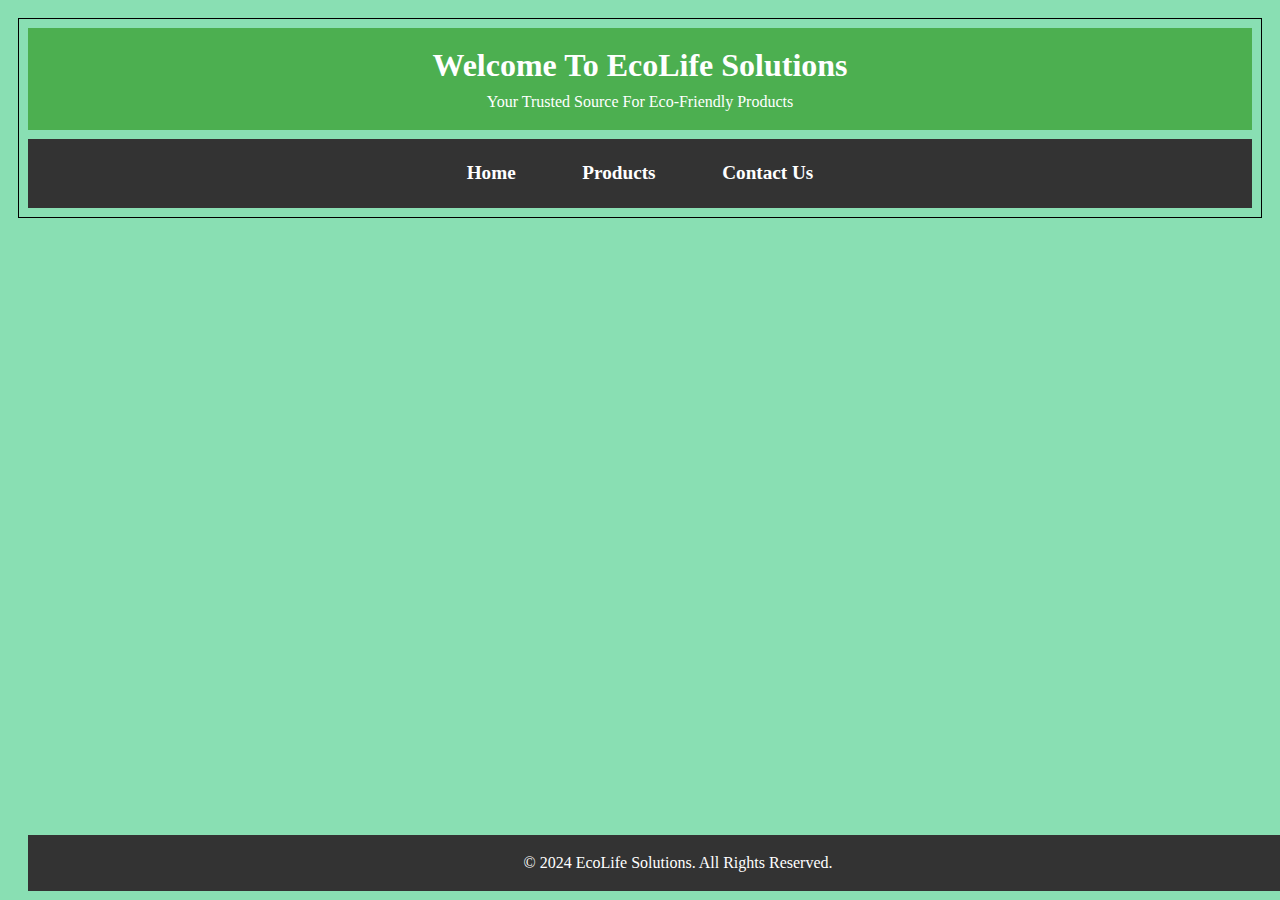
<file: index.html>
<!DOCTYPE html>
<html lang="en">
<head>
    <meta charset="UTF-8">
    <meta name="viewport" content="width=device-width, initial-scale=1.0">
    <title>EcoLife Solutions</title>
    <link rel="stylesheet" href="stylee.css">

</head>
<body>
    <header>
        <h1>Welcome to EcoLife Solutions</h1>
        <p>Your trusted source for eco-friendly products</p>
    </header>

    <nav>
        <ul>
            <li><a href="#">Home</a></li>
            <li><a href="products.html">Products</a></li>
            <li><a href="ContactUs.html">Contact Us</a></li>
        </ul>
    </nav>

    

    

    <footer>
        <p>&copy; 2024 EcoLife Solutions. All Rights Reserved.</p>
    </footer>
</body>
</html>
</file>
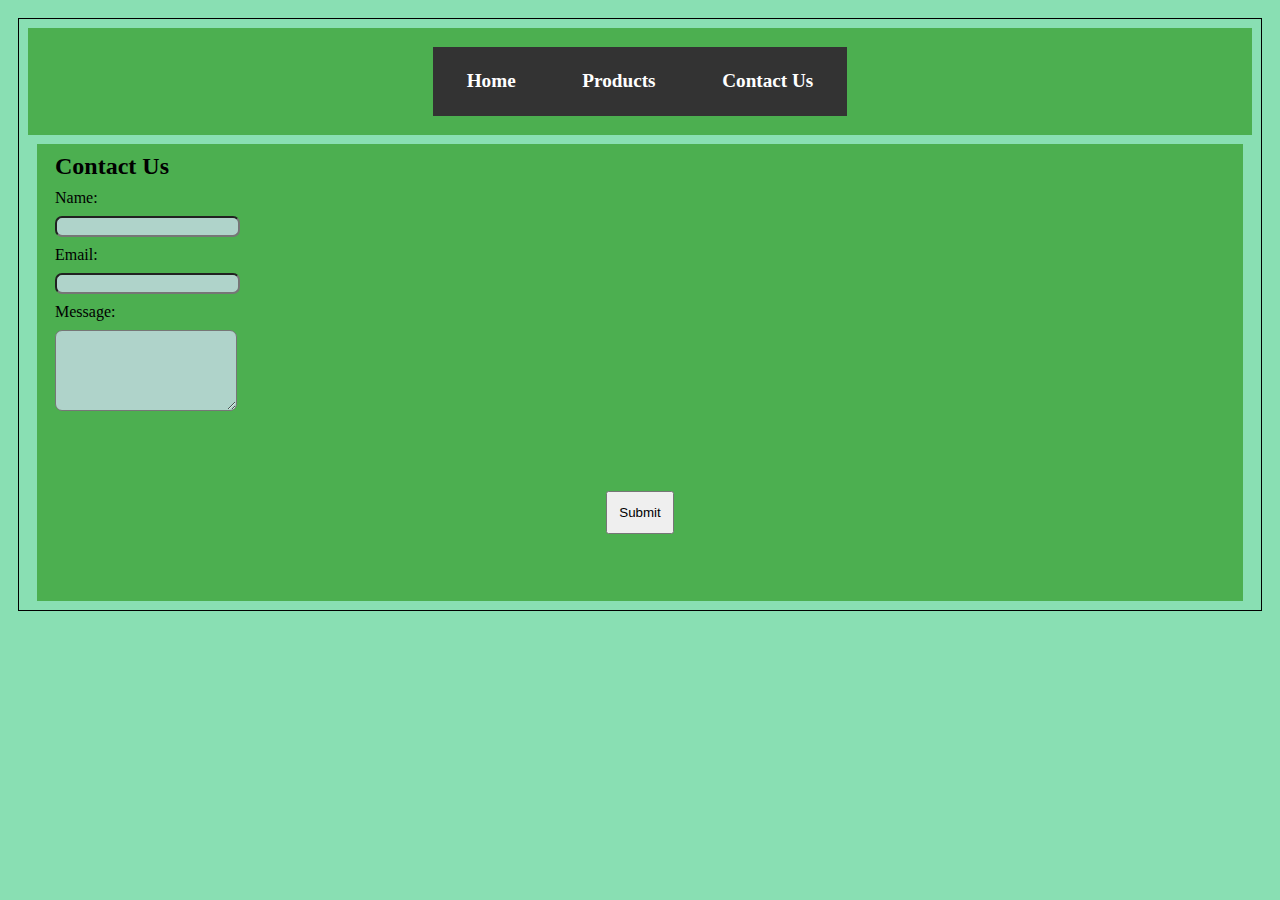
<file: ContactUs.html>
<!DOCTYPE html>
<html lang="en">
<head>
    <meta charset="UTF-8">
    <meta name="viewport" content="width=device-width, initial-scale=1.0">
    <title>ContactUs</title>
    <link rel="stylesheet" href="stylee.css">
</head>
<body>

    <header id="HEAD">
        
            
        <nav>
            <ul>
                <li><a href="EcoLife.html">Home</a></li>
                <li><a href="products.html">Products</a></li>
                <li><a href="ContactUs.html">Contact Us</a></li>
            </ul>
        </nav>
            
        
    </header>
    <div id="DIV">

        <section id="contact">
            <div id="H22"><h2>Contact Us</h2></div>
            <form>
                <label for="name">Name:</label><br>
                <input type="text" id="name" name="name" required><br>
                <label for="email">Email:</label><br>
                <input type="email" id="email" name="email" required><br>
                <label for="message">Message:</label><br>
                <textarea id="message" name="message" rows="5" required></textarea><br>
                <div id="btn"><button  type="submit">Submit</button></div>
            </form>
            
        </section>
    </div>
</body>
</html>
</file>
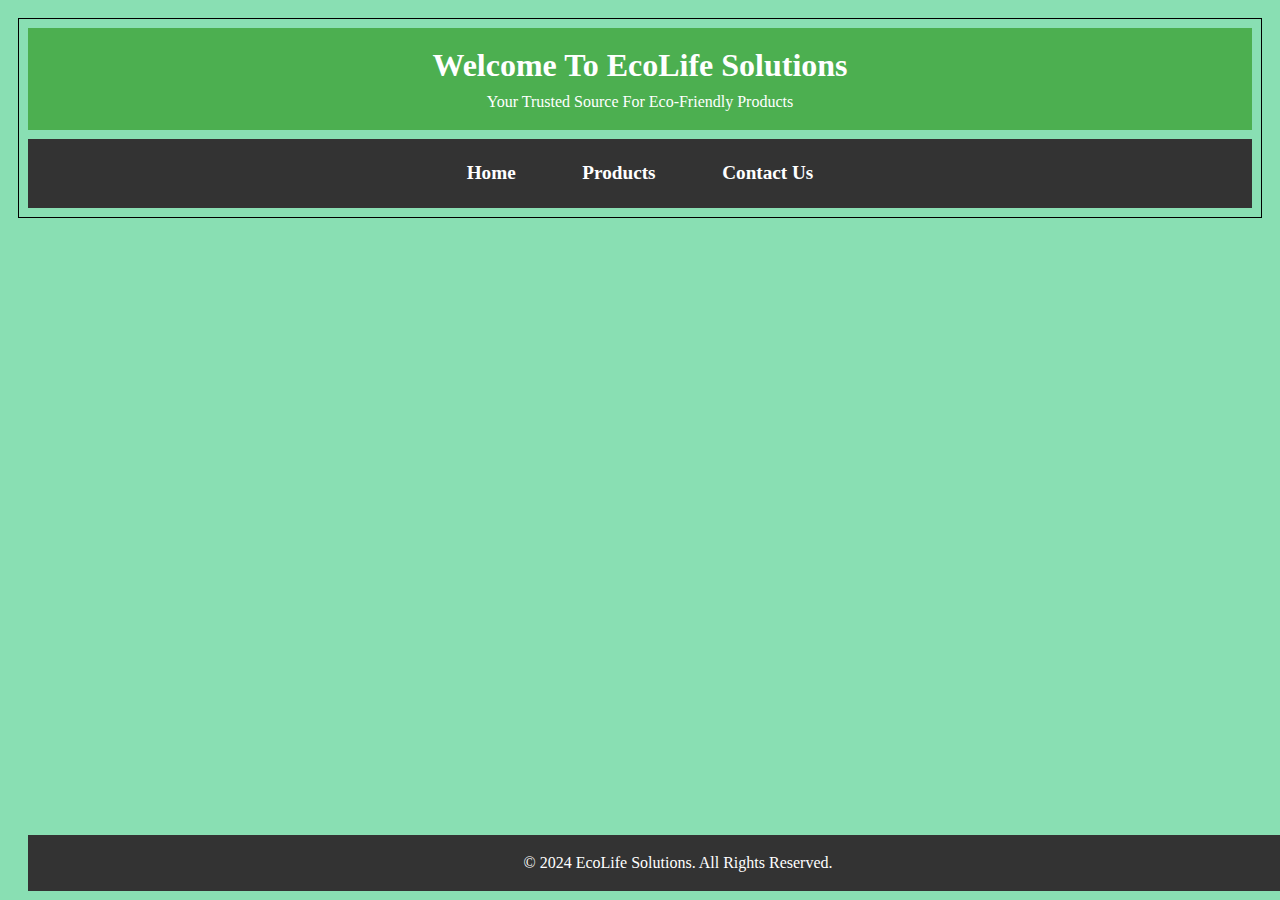
<file: EcoLife.html>
<!DOCTYPE html>
<html lang="en">
<head>
    <meta charset="UTF-8">
    <meta name="viewport" content="width=device-width, initial-scale=1.0">
    <title>EcoLife Solutions</title>
    <link rel="stylesheet" href="stylee.css">

</head>
<body>
    <header>
        <h1>Welcome to EcoLife Solutions</h1>
        <p>Your trusted source for eco-friendly products</p>
    </header>

    <nav>
        <ul>
            <li><a href="EcoLife.html">Home</a></li>
            <li><a href="products.html">Products</a></li>
            <li><a href="ContactUs.html">Contact Us</a></li>
        </ul>
    </nav>

    

    

    <footer>
        <p>&copy; 2024 EcoLife Solutions. All Rights Reserved.</p>
    </footer>
</body>
</html>
</file>
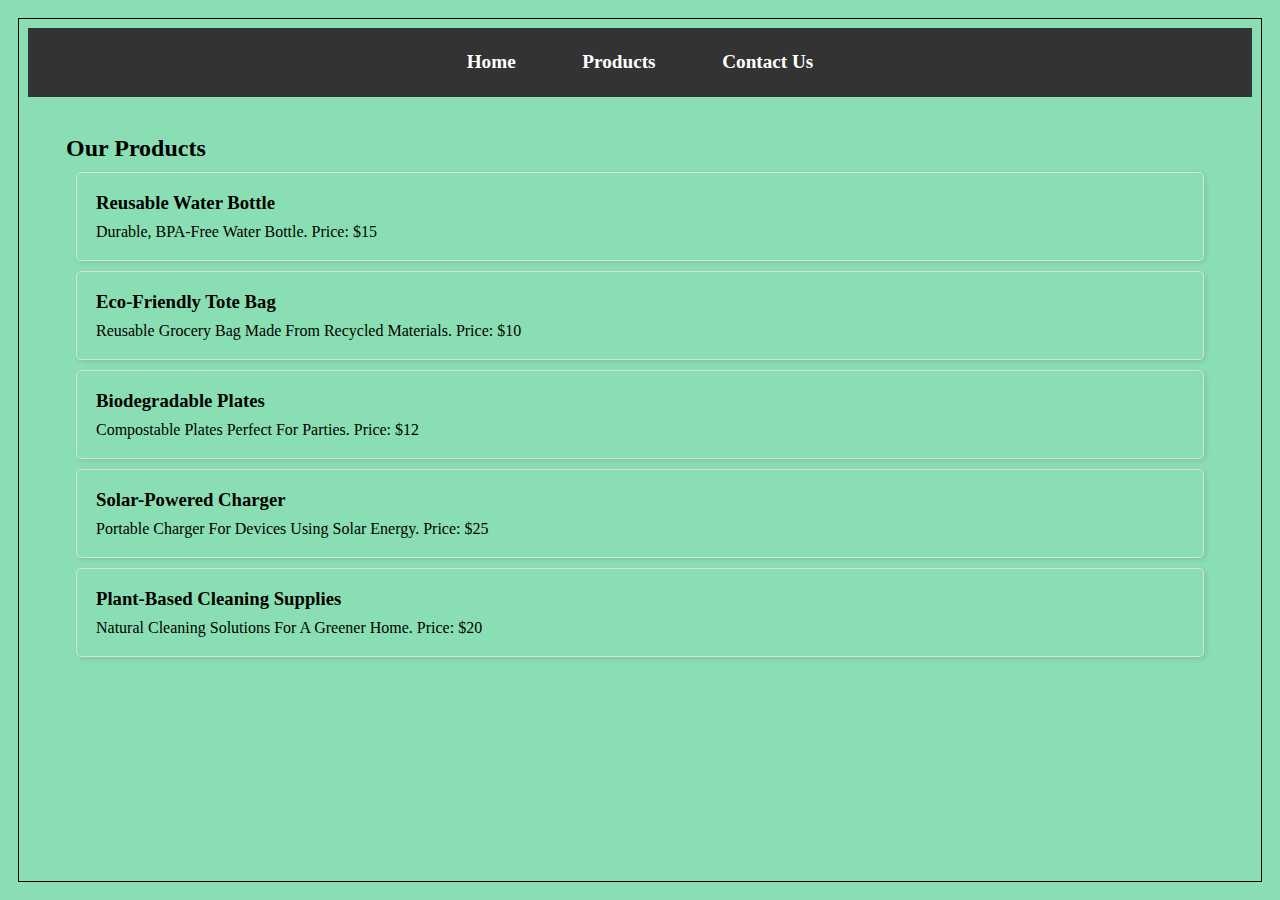
<file: Product.html>
<html lang="en">
<head>
    <meta charset="UTF-8">
    <meta name="viewport" content="width=device-width, initial-scale=1.0">
    <link rel="stylesheet" href="stylee.css">
    <title>Product</title>
</head>
<body>
    <nav>
        <ul>
            <li><a href="EcoLife.html">Home</a></li>
            <li><a href="#products">Products</a></li>
            <li><a href="ContactUs.html">Contact Us</a></li>
        </ul>
    </nav>

    <div class="container">
        <section id="products">
            <h2>Our Products</h2>
            <div class="products">
                <div class="product">
                    <h3>Reusable Water Bottle</h3>
                    <p>Durable, BPA-free water bottle. Price: $15</p>
                </div>
                <div class="product">
                    <h3>Eco-Friendly Tote Bag</h3>
                    <p>Reusable grocery bag made from recycled materials. Price: $10</p>
                </div>
                <div class="product">
                    <h3>Biodegradable Plates</h3>
                    <p>Compostable plates perfect for parties. Price: $12</p>
                </div>
                <div class="product">
                    <h3>Solar-Powered Charger</h3>
                    <p>Portable charger for devices using solar energy. Price: $25</p>
                </div>
                <div class="product">
                    <h3>Plant-Based Cleaning Supplies</h3>
                    <p>Natural cleaning solutions for a greener home. Price: $20</p>
                </div>
            </div>
        </section>

        
    </div>
    
</body>
</html>
</file>
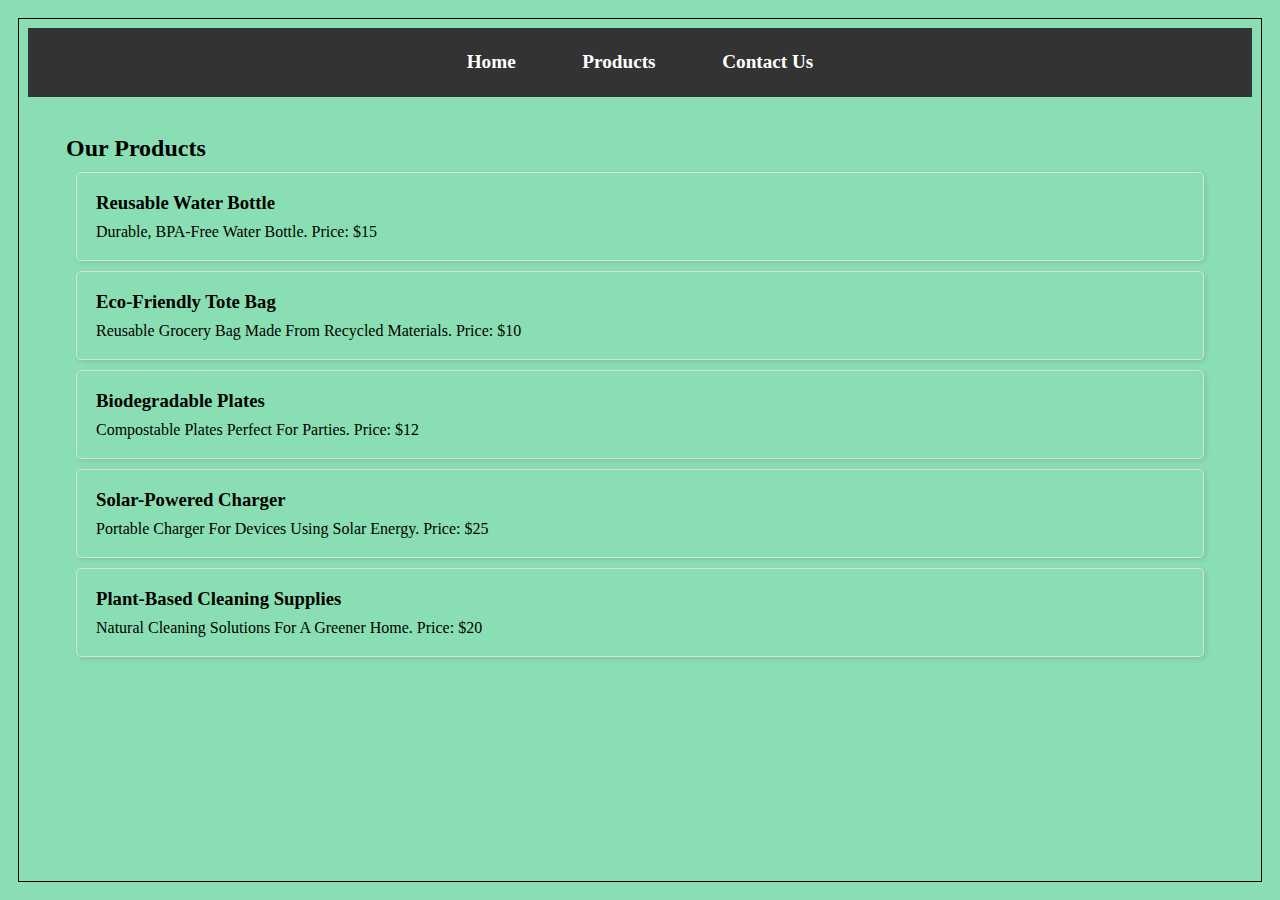
<file: product.html>
<html lang="en">
<head>
    <meta charset="UTF-8">
    <meta name="viewport" content="width=device-width, initial-scale=1.0">
    <link rel="stylesheet" href="stylee.css">
    <title>Product</title>
</head>
<body>
    <nav>
        <ul>
            <li><a href="EcoLife.html">Home</a></li>
            <li><a href="#product">Products</a></li>
            <li><a href="ContactUs.html">Contact Us</a></li>
        </ul>
    </nav>

    <div class="container">
        <section id="products">
            <h2>Our Products</h2>
            <div class="products">
                <div class="product">
                    <h3>Reusable Water Bottle</h3>
                    <p>Durable, BPA-free water bottle. Price: $15</p>
                </div>
                <div class="product">
                    <h3>Eco-Friendly Tote Bag</h3>
                    <p>Reusable grocery bag made from recycled materials. Price: $10</p>
                </div>
                <div class="product">
                    <h3>Biodegradable Plates</h3>
                    <p>Compostable plates perfect for parties. Price: $12</p>
                </div>
                <div class="product">
                    <h3>Solar-Powered Charger</h3>
                    <p>Portable charger for devices using solar energy. Price: $25</p>
                </div>
                <div class="product">
                    <h3>Plant-Based Cleaning Supplies</h3>
                    <p>Natural cleaning solutions for a greener home. Price: $20</p>
                </div>
            </div>
        </section>

        
    </div>
    
</body>
</html>
</file>
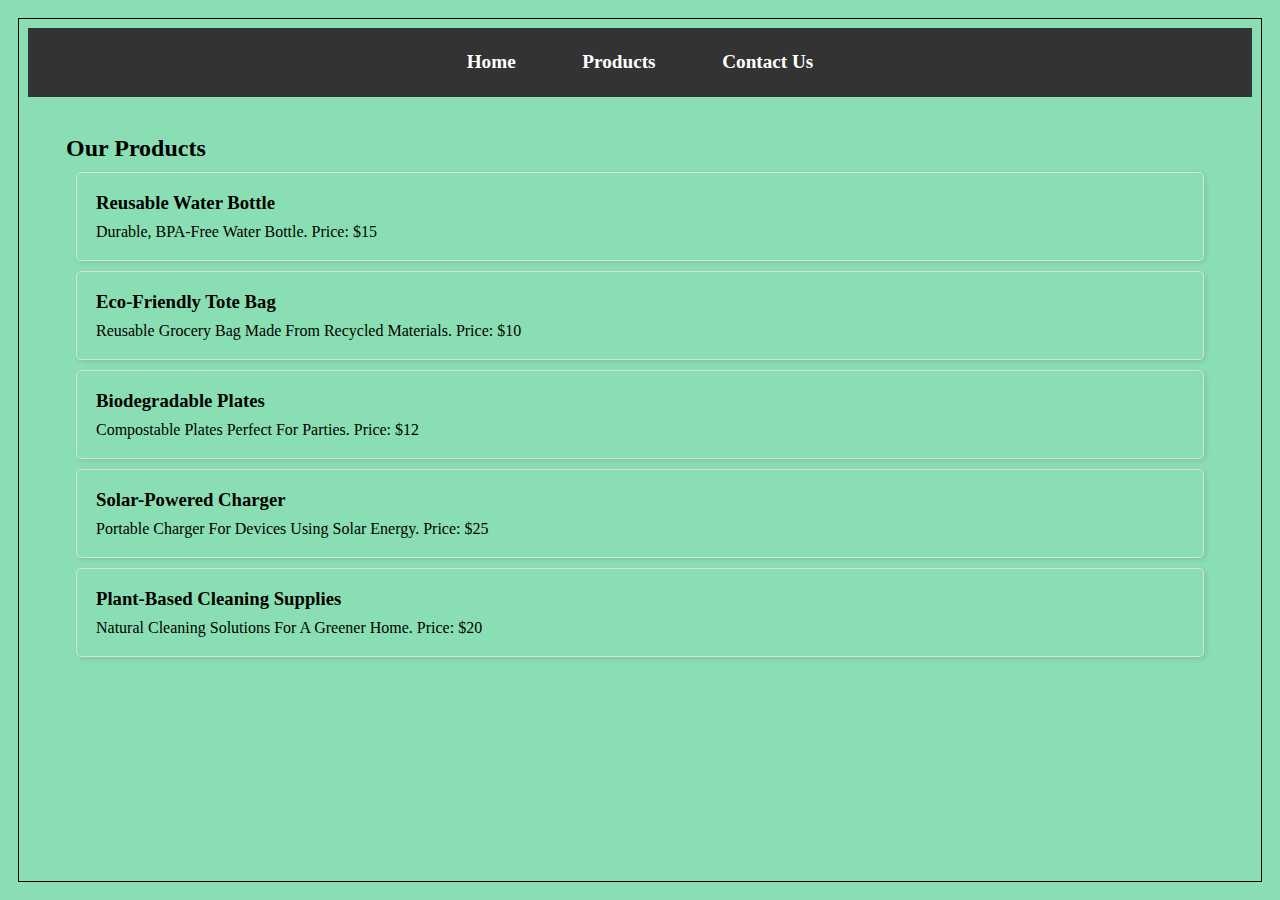
<file: products.html>
<html lang="en">
<head>
    <meta charset="UTF-8">
    <meta name="viewport" content="width=device-width, initial-scale=1.0">
    <link rel="stylesheet" href="stylee.css">
    <title>Product</title>
</head>
<body>
    <nav>
        <ul>
            <li><a href="EcoLife.html">Home</a></li>
            <li><a href="#">Products</a></li>
            <li><a href="ContactUs.html">Contact Us</a></li>
        </ul>
    </nav>

    <div class="container">
        <section id="products">
            <h2>Our Products</h2>
            <div class="products">
                <div class="product">
                    <h3>Reusable Water Bottle</h3>
                    <p>Durable, BPA-free water bottle. Price: $15</p>
                </div>
                <div class="product">
                    <h3>Eco-Friendly Tote Bag</h3>
                    <p>Reusable grocery bag made from recycled materials. Price: $10</p>
                </div>
                <div class="product">
                    <h3>Biodegradable Plates</h3>
                    <p>Compostable plates perfect for parties. Price: $12</p>
                </div>
                <div class="product">
                    <h3>Solar-Powered Charger</h3>
                    <p>Portable charger for devices using solar energy. Price: $25</p>
                </div>
                <div class="product">
                    <h3>Plant-Based Cleaning Supplies</h3>
                    <p>Natural cleaning solutions for a greener home. Price: $20</p>
                </div>
            </div>
        </section>

        
    </div>
    
</body>
</html>
</file>
<file: stylee.css>
*{
    padding: 10%px;
    margin: 9px;
}

html{scroll-behavior: smooth;}

body{
    border:1px solid;
 background-color: rgba(59, 201, 128, 0.6);
    animation: color 12s ease-in-out infinite;
    background-size: 300% 300%;
    text-transform: capitalize ;
}

header {
    background-color: #4CAF50;
    color: white;
    padding: 10px 20px;
    text-align: center;
}
#HEAD{
    display: flex;
    justify-content: center;
    
}
#UL{
    padding: 5pt;
    list-style-type: none;
    display:flex;
    justify-content: center;
    align-content: center;
    background-color: #333;
     
}
li{

    margin: 10;
}
#btn{
    justify-content: center;
    display: flex;
}
nav ul {
    list-style-type: none;
    padding: 0;
    margin: 0;
    display: flex;
    justify-content: center;
    background-color: #333;
    height: fit-content;
    width: 100%;
}
nav ul li {
    margin: 0pt;
    align-content: center;
    
}
nav ul li a {
    
    color: white;
    text-decoration: none;
    padding: 10px 20px;
    margin: 10pt;
    width: fit-content;
}
nav ul li a:hover {
    background-color: #4CAF50;
}
#UL a:hover{
    background-color: #4CAF50;
}
#UL a{
    display: flex;
    justify-content: center;
}
.container {
    padding: 20px;
}
a{
    display: block;
    color: white;
    text-decoration: none;
    padding: 10px 20px;
}
a:hover {
    background-color: #4CAF50;
}
.products .product {
    border: 1px solid #ddd;
    margin: 10px;
    padding: 10px;
    border-radius: 5px;
    box-shadow: 2px 2px 5px rgba(0, 0, 0, 0.1);
}
footer {
    background-color: #333;
    color: white;
    text-align: center;
    padding: 10px;
    position: fixed;
    bottom: 0;
    width: 100%;
}
#contact{
  
    background-color: #4CAF50;
    justify-content: center;
    align-content: center;

}
form button{

    align-content: center;
    justify-content: center;
    padding: 1%;
    margin: 5%;
}





input  {

    border-radius: 7px;
    background-color: rgba(186, 215, 215, 0.9);
}
textarea{

    border-radius: 7px;
    background-color: rgba(186, 215, 215, 0.9);

}

select{
    border-radius: 7px;
    background-color: rgba(186, 215, 215, 0.9);
}

 

.input{background-color: rgb(184, 184, 184);
    }

 .input:hover{
    color: inherit;
    background-color: inherit;
 }
    
a{
border: 0 solid;
padding: auto;
margin: 2px;
width: 30px;
font-weight: bolder;
font-size :larger;
text-decoration: none;
align-content: center;

}

a:hover{
    background: inherit;
    color: inherit;
}
</file>
